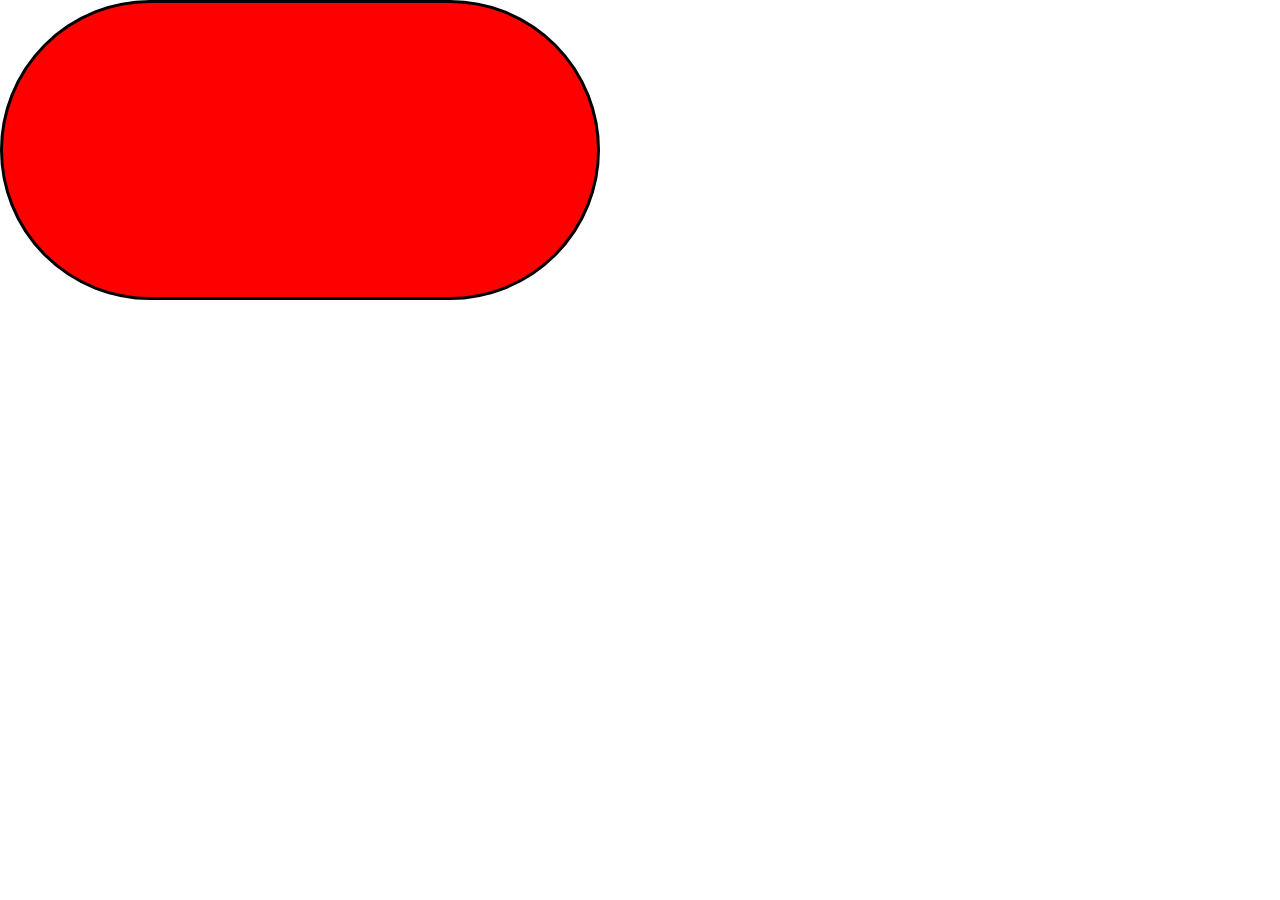
<file: index.html>
<!DOCTYPE html>
<html lang="en">
<head>
    <meta charset="UTF-8">
    <meta name="viewport" content="width=device-width, initial-scale=1.0">
    <title>Document</title>
    <link rel="stylesheet" href="style.css">
</head>
<body>
    <!-- <div id="practice">
        <div id="child"></div>
    </div>
    <div id="test"></div>
    <h1>Testing font family</h1> -->
    <!-- <h1>Lorem ipsum dolor sit amet consectetur, adipisicing elit. Quod repellendus porro ipsa quae a voluptate commodi animi, sequi ipsam tempora nam hic vero, quos dolor ratione asperiores aliquam. Quod, nesciunt corrupti! Expedita iure totam magni perspiciatis! Ipsa cum sint incidunt temporibus rem soluta! Rem doloribus eius voluptatibus dolorum nesciunt. Quaerat aliquam assumenda quo nulla, veniam eum eos aut! Eligendi voluptates porro cumque, at, ab ut voluptatem quis magnam deserunt magni incidunt facere non ad unde ipsa impedit ullam fugit explicabo est velit tempora aliquid. Animi quos dicta quisquam aspernatur voluptatum amet nulla cupiditate temporibus culpa maxime. Explicabo odio facilis ullam sed dolorum. Reiciendis incidunt vitae magni explicabo atque libero exercitationem nesciunt eveniet, corrupti, aperiam earum ratione nobis officiis quae magnam vel omnis reprehenderit culpa soluta ullam? Nostrum totam ea officiis delectus maiores, pariatur perferendis, sed rem eos eveniet omnis sequi praesentium ullam, ipsam eligendi possimus laboriosam ad repellendus. Nobis ipsam necessitatibus laboriosam, commodi, odit ut iste hic fugit reiciendis dolorum eligendi quaerat autem! Animi tempora rerum distinctio iste placeat magni molestiae excepturi, recusandae harum facilis maiores reiciendis asperiores accusantium blanditiis praesentium a. Repellendus, optio! Nulla quia sint nisi aut, eligendi illum dignissimos doloremque. Delectus omnis nostrum veniam sunt animi reiciendis quod voluptatibus repudiandae fugit, architecto id sit voluptate illum exercitationem porro. Distinctio qui architecto hic dolor, quibusdam minus obcaecati magni cupiditate placeat, assumenda nihil animi? Sapiente repellendus impedit quia, alias tempora assumenda possimus optio, omnis laudantium odio quod, perferendis recusandae rerum mollitia fuga vero incidunt dolore. Sequi expedita consectetur exercitationem possimus, nobis consequuntur, voluptatum cum incidunt provident aliquam, harum dignissimos earum perspiciatis quas? Provident, fuga porro esse quo dolores eveniet. Consequuntur, sed. Facere totam molestiae quas voluptatum tempora quisquam soluta eius. Atque ullam culpa architecto earum possimus cumque optio ipsum esse fugit nemo quidem voluptatum, laudantium ex necessitatibus? Neque perspiciatis deleniti dolores sunt tempore soluta, mollitia eos libero vel repellendus animi impedit eum saepe consectetur magnam laudantium nulla odio earum inventore! Inventore nam expedita reiciendis necessitatibus dicta sapiente libero, voluptas perferendis minima quisquam delectus in possimus atque dolor numquam officiis maxime tempore rem? Obcaecati ea nostrum eum qui blanditiis repellat ipsa dolorem, animi officiis repudiandae earum dolores voluptates mollitia rem exercitationem expedita! Ex autem alias vitae cumque repellendus, nam perspiciatis eum maxime iure suscipit tempore praesentium earum eius accusamus! Dolor, ipsam. Error veritatis dolorum facere, quam maxime minus enim beatae. Error rerum omnis facilis quaerat tempora. Saepe necessitatibus fugit consectetur? Id excepturi consequatur, ipsam a eos quas nostrum atque accusantium. Dolor perferendis a dolores est maiores odio minima quam minus aperiam! Ipsum tempore ut fugiat architecto odio omnis nihil ullam unde, culpa, quae ducimus qui. Facere earum nulla nihil minima deserunt itaque sunt officia placeat velit veniam explicabo, nisi quia tenetur odit fugiat vero suscipit dignissimos, repellat eius autem adipisci culpa reiciendis maxime? Non porro magnam magni enim nobis voluptatem maxime nostrum itaque quos ad, odit culpa dolore repellat obcaecati amet perspiciatis est distinctio. Pariatur harum, consequatur ducimus eos suscipit odio obcaecati voluptates excepturi ea dolores distinctio ad cumque nemo.</h1> -->
    <div id="box"></div> 
</body>
</html>
</file>
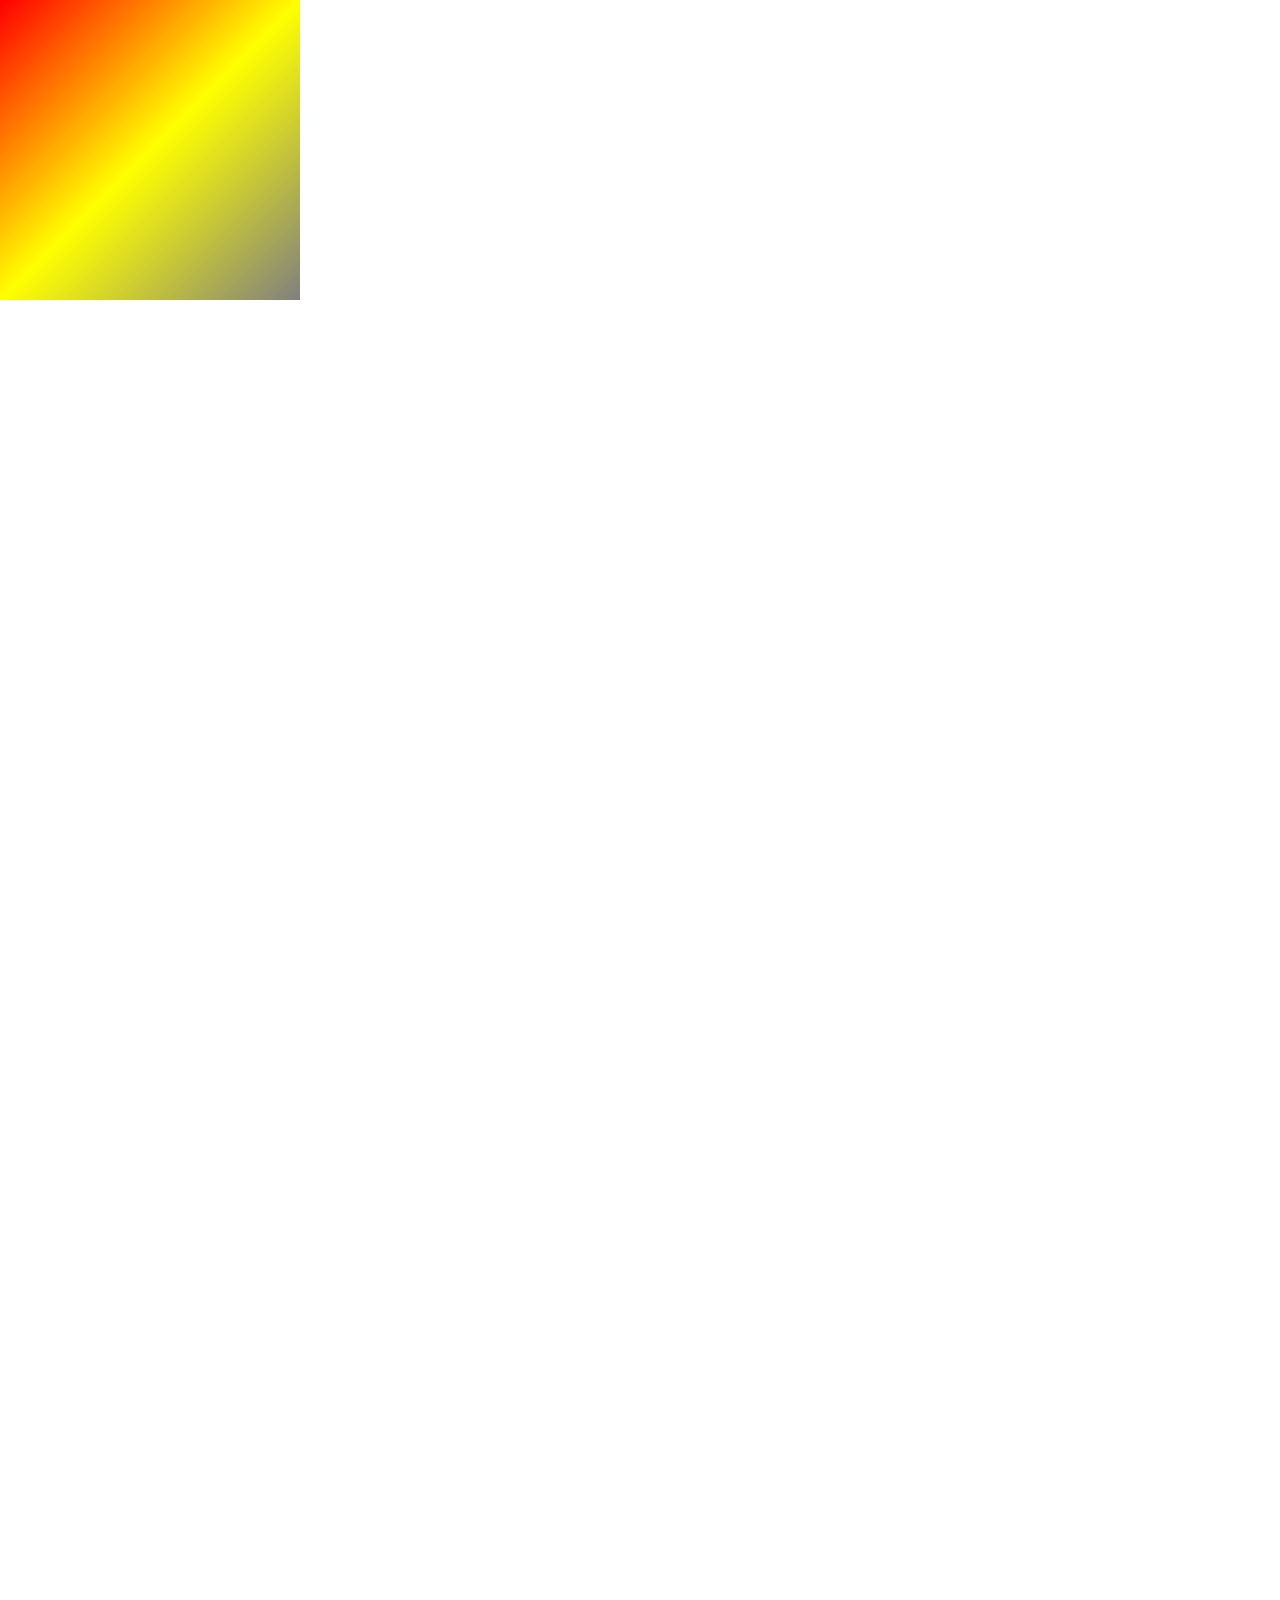
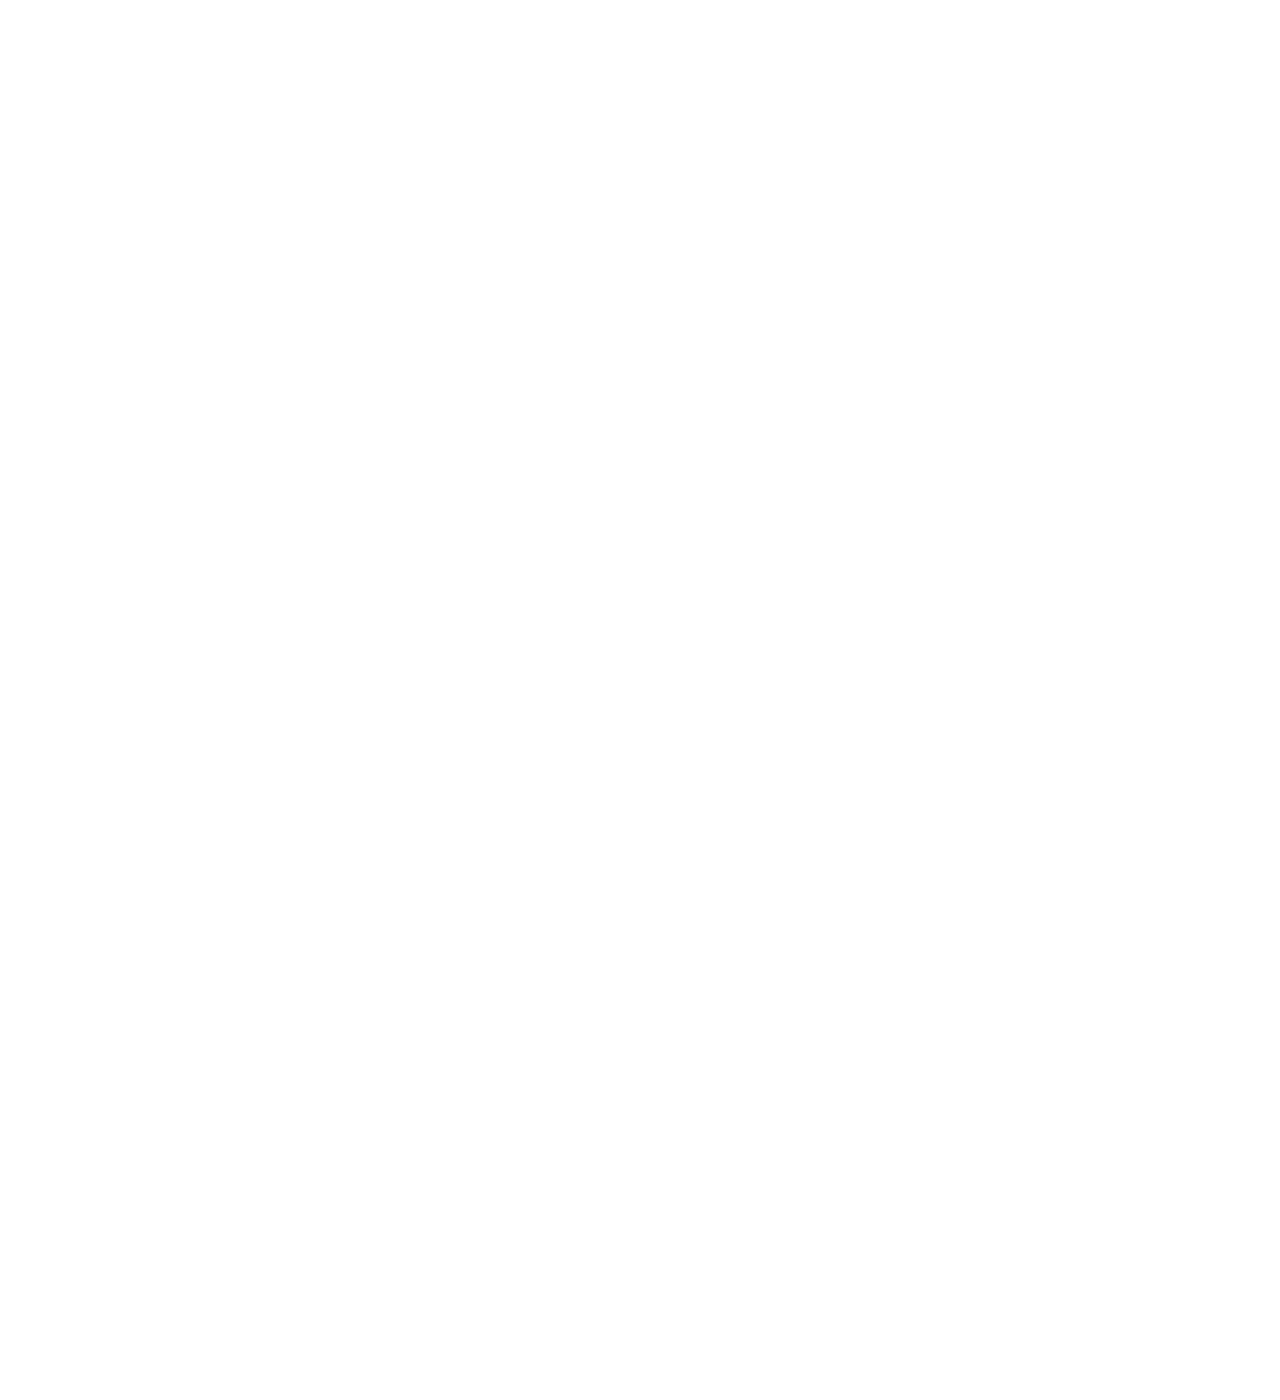
<file: css-display-properties/index.html>
<!DOCTYPE html>
<html lang="en">
<head>
    <meta charset="UTF-8">
    <meta name="viewport" content="width=device-width, initial-scale=1.0">
    <title>Document</title>
    <link rel="stylesheet" href="style.css">
</head>
<body>
    <!-- 
    
    Inline element - can be in the same row with no height and width changes possible
    block element - only one element in a row with height and width changes possible
    inline block - elements can be in same row with height and width changes possible 
    
    
    -->
    <!-- <div id="car1"></div>
    <div id="car2"></div>
    <div id="car3"></div> -->

    <div id="box">
        <div id="cube"></div>
    </div>
</body>
</html>
</file>
<file: style.css>
* {
    margin: 0;
    padding: 0;
    box-sizing: border-box;
}

html,
body {
    width: 100%;
    height: 100%;
}
h1{
    color: red;
}

.main {
    width: 400px;
    height: 200px;
    background-color: aqua;
}

#practice{
    width: 600px;
    height: 200px;
    overflow: hidden;
    background-color: red;
}
#child{
    height: 100vh;
    width: 100vw;
    background-color: green;
}

h1{
    /* font-family:'Gill Sans', 'Gill Sans MT', Calibri, 'Trebuchet MS', sans-serif;
    font-size: 1vw;
    font-weight: 300;
    text-transform: uppercase;
    text-decoration: underline; */
    /* line-height: 1; */
    text-align: justify;
}

#box{
    padding: 30px 10px 20px 10px;
    width: 600px;
    height: 300px;
    background-color: red;
    border: 3px solid black;
    border-radius: 300px;
    
}
</file>
<file: css-display-properties/style.css>
* {
    margin: 0;
    padding: 0;
    box-sizing: border-box;
}

html,
body {
    width: 100%;
    height: 3000px;
}
#car1{
    width: 10px;
    height: 140px;
    background-color: red;
}

#car2{
    position: absolute;
    width: 80px;
    height: 120px;
    background-color: green;
}
#car3{
    position:absolute;
    width: 105px;
    height: 90px;
    background-color: red;
}

#box{
    width: 300px;
    height: 300px;
    /* background: url(https://images.unsplash.com/photo-1723843038784-ba892b252323?q=80&w=1974&auto=format&fit=crop&ixlib=rb-4.0.3&ixid=M3wxMjA3fDB8MHxwaG90by1wYWdlfHx8fGVufDB8fHx8fA%3D%3D);
    background-size: cover;
    background-position: center; */
    background: linear-gradient(to right bottom,red, yellow,grey);
    
}

/* #cube{
    position: absolute;
    width: 30px;
    left: 10%;
    height: 30px;
    background-color: green;
} */
</file>
